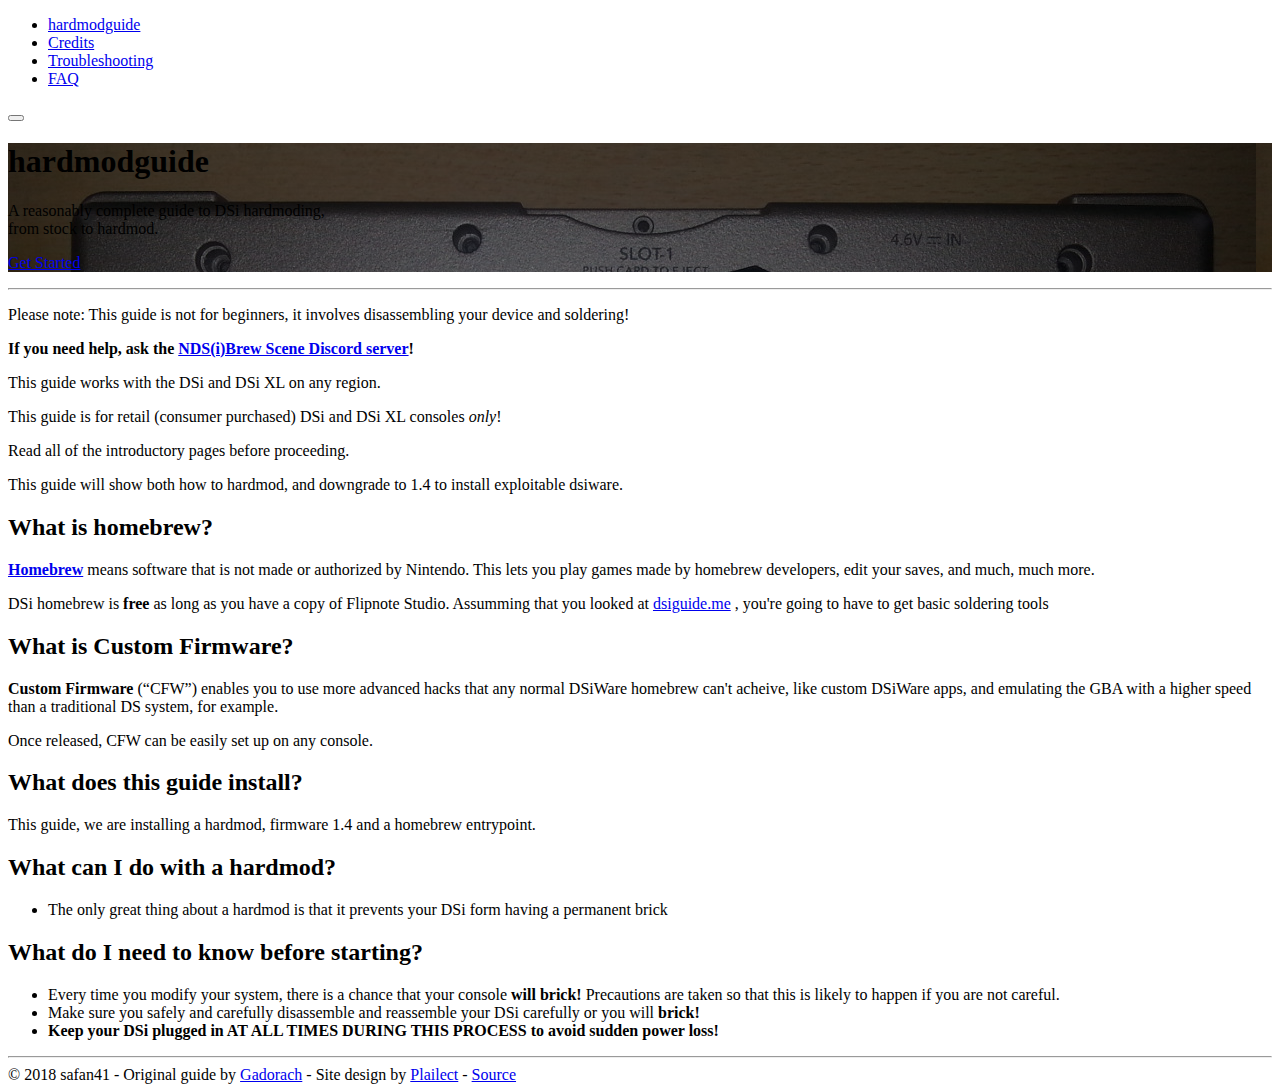
<file: index.html>
<!doctype html>
<html lang="en" class="no-js">

<head>
    <meta charset="utf-8">

    <!-- begin SEO -->

    <title>hardmodguide</title>

    <meta name="description" content="A reasonably complete guide to DSi hardmodding, from stock to hardmod.">

    <meta property="og:locale" content="en_US">
    <meta property="og:site_name" content="hardmodguide">
    <meta property="og:title" content="hardmodmguide">

    <link rel="canonical" href="https://safan41.github.io/hardmodguide/index.html">
    <meta property="og:url" content="https://safan41.github.io/hardmodguide/index.html">

    <meta property="og:description" content="A reasonably complete guide to DSi hardmodding, from stock to hardmod.">

    <script type="application/ld+json">
        {
          "@context" : "http://schema.org",
          "@type" : "Person",
          "name" : "Safan41",
          "url" : "https://safan41.github.io/hardmodguide",
          "sameAs" : null
        }
    </script>
    <!-- end SEO -->

    <meta name="HandheldFriendly" content="True">
    <meta name="MobileOptimized" content="320">
    <meta name="viewport" content="width=device-width, initial-scale=1.0">

    <script>
        document.documentElement.className = document.documentElement.className.replace(/\bno-js\b/g, '') + ' js ';
    </script>

    <!-- For all browsers -->
    <link rel="stylesheet" href="https://3ds.guide/assets/css/main.css">

    <meta http-equiv="cleartype" content="on">

    <!-- start custom head snippets -->

    <!-- insert favicons. use http://realfavicongenerator.net/ -->

    <script type="text/javascript">
        var host = "dsiguide.me";
        if ((host == window.location.host) && (window.location.protocol != "https:"))
            window.location.protocol = "https";
    </script>

    <link rel="apple-touch-icon" sizes="180x180" href="/apple-touch-icon.png">
    <link rel="icon" type="image/png" sizes="32x32" href="/favicon-32x32.png">
    <link rel="icon" type="image/png" sizes="16x16" href="/favicon-16x16.png">
    <link rel="manifest" href="/manifest.json">
    <link rel="mask-icon" href="/safari-pinned-tab.svg" color="#5bbad5">
    <meta name="theme-color" content="#ffffff">

    <!-- end custom head snippets -->

</head>

<body class="layout--splash">

    <!--[if lt IE 9]>
<div class="notice--danger align-center" style="margin: 0;">You are using an <strong>outdated</strong> browser. Please <a href="http://browsehappy.com/">upgrade your browser</a> to improve your experience.</div>
<![endif]-->
    <div class="masthead">
        <div class="masthead__inner-wrap">
            <div class="masthead__menu">
                <nav id="site-nav" class="greedy-nav">
                    <ul class="visible-links">

                        <li class="masthead__menu-item masthead__menu-item--lg"><a href="index.html">hardmodguide</a></li>
                        <li class="masthead__menu-item"><a href="credits.html">Credits</a></li>
                        <li class="masthead__menu-item"><a href="troubleshooting.html">Troubleshooting</a></li>
                        <li class="masthead_menu-item"><a href="faq.html">FAQ</a></li>
                    </ul>
                    <ul class="hidden-links links-menu hidden"></ul>
                    <!--see deleted language from source for the language stuff... you shouldn't be seeing this. stop messing w/ the source!/-->
                    <button class="nav-selector" id="toggle-nav"><div class="navicon"></div></button>
                </nav>
            </div>
        </div>
    </div>

    <div class="page__hero--overlay" style="background-color: #5e616c; background-image: linear-gradient(rgba(0, 0, 0, 0.5), rgba(0, 0, 0, 0.5)), url('images/home-page-feature.jpg');">

        <div class="wrapper">
            <h1 class="page__title" itemprop="headline">

                hardmodguide

            </h1>

            <p class="page__lead">A reasonably complete guide to DSi hardmoding, <br /> from stock to hardmod.<br />
            </p>

            <p><a href="get-started.html" class="btn btn--light-outline btn--large">Get Started</a></p>

        </div>

    </div>

    <!--script async src="//pagead2.googlesyndication.com/pagead/js/adsbygoogle.js"></script>
<script>
  (adsbygoogle = window.adsbygoogle || []).push({
    google_ad_client: "ca-pub-6670011780914577",
    enable_page_level_ads: true
  });
</--script-->

    <div id="main" role="main">

        <article class="splash" itemscope itemtype="http://schema.org/CreativeWork">

            <meta itemprop="headline" content="jerbear64.github.io/twlguide">
            <meta itemprop="description" content="A reasonably guide to DSi hardmoding,  from stock to hardmod.">

            <section class="page__content" itemprop="text">
                <hr>

                <p class="notice--warning">Please note: This guide is not for beginners, it involves disassembling your device and soldering!</p>

                <div class="notice"><b>If you need help, ask the <a href="https://discord.gg/8X5ddgH">NDS(i)Brew Scene Discord server</a>!</b></div>

                <p class="notice--info">This guide works with the DSi and DSi XL on any region.</p>

                <!--hr>

      <center>
      <script async src="//pagead2.googlesyndication.com/pagead/js/adsbygoogle.js"></script>
      <!-- Guide -->
                <!--ins class="adsbygoogle"
          style="display:block"
          data-ad-client="ca-pub-6670011780914577"
          data-ad-slot="2889110246"
          data-ad-format="auto"></ins>
      <script>
      (adsbygoogle = window.adsbygoogle || []).push({});
      </script>
      </center>

      <hr-->

                <div class="notice--danger">
                    <p>This guide is for retail (consumer purchased) DSi and DSi XL consoles <em>only</em>!</p>
                </div>

                <p class="notice--warning">Read all of the introductory pages before proceeding.</p>
                
                <div class="notice"><p> This guide will show both how to hardmod, and downgrade to 1.4 to install exploitable dsiware.</p></div>

                <h2 id="what-is-homebrew">What is homebrew?</h2>

                <p><a href="https://en.wikipedia.org/wiki/List_of_homebrew_video_games"><strong>Homebrew</strong></a> means software that is not made or authorized by Nintendo. This lets you play games made by homebrew developers, edit your saves, and much, much more.</p>

                <p>DSi homebrew is <b>free</b> as long as you have a copy of Flipnote Studio. Assumming that you looked at <a href="https://dsiguide.me/">dsiguide.me</a> , you're going to have to get basic soldering tools</p>

                <h2 id="what-is-custom-firmware">What is Custom Firmware?</h2>

                <p><strong>Custom Firmware</strong> (“CFW”) enables you to use more advanced hacks that any normal DSiWare homebrew can't acheive, like custom DSiWare apps, and emulating the GBA with a higher speed than a traditional DS system, for example.</p>

                <p>Once released, CFW can be easily set up on any console.</p>

                <h2 id="what-does-this-guide-install">What does this guide install?</h2>

                <p>This guide, we are installing a hardmod, firmware 1.4 and a homebrew entrypoint.</p>

                <h2 id="what-can-i-do-with-custom-firmware">What can I do with a hardmod?</h2>

                <ul>
                    <li>The only great thing about a hardmod is that it prevents your DSi form having a permanent brick</li>
                </ul>

                <h2 id="what-do-i-need-to-know-before-starting">What do I need to know before starting?</h2>

                <ul>
                    <li>Every time you modify your system, there is a chance that your console <strong>will brick!</strong> Precautions are taken so that this is likely to happen if you are not careful.</li>
                    <li>Make sure you safely and carefully disassemble and reassemble your DSi carefully or you will <strong>brick!</strong></li>
                    <li><strong>Keep your DSi plugged in AT ALL TIMES DURING THIS PROCESS to avoid sudden power loss!</strong></li>
                </ul>

            </section>
        </article>

        <hr>

        <center>
            <!--ins class="adsbygoogle"
      style="display:block"
      data-ad-client="ca-pub-6670011780914577"
      data-ad-slot="7670623049"
      data-ad-format="horizontal"></ins>
  <script>
  (adsbygoogle = window.adsbygoogle || []).push({});
  </--script-->

        </center>

    </div>

    <div class="page__footer">
        <footer>
            <!-- start custom footer snippets -->
            <!-- end custom footer snippets -->

            <div class="page__footer-copyright">&copy; 2018 safan41 - Original guide by <a href="https://gbatemp.net/threads/dsi-downgrading-the-complete-guide.393682/">Gadorach</a> - Site design by <a href="https://github.com/Plailect">Plailect</a> - <a href="https://github.com/safan41/hardmodguide">Source</a>
        </footer>
        </div>

        <script src="https://3ds.guide/assets/js/main.min.js"></script>

</body>

</html>
</file>
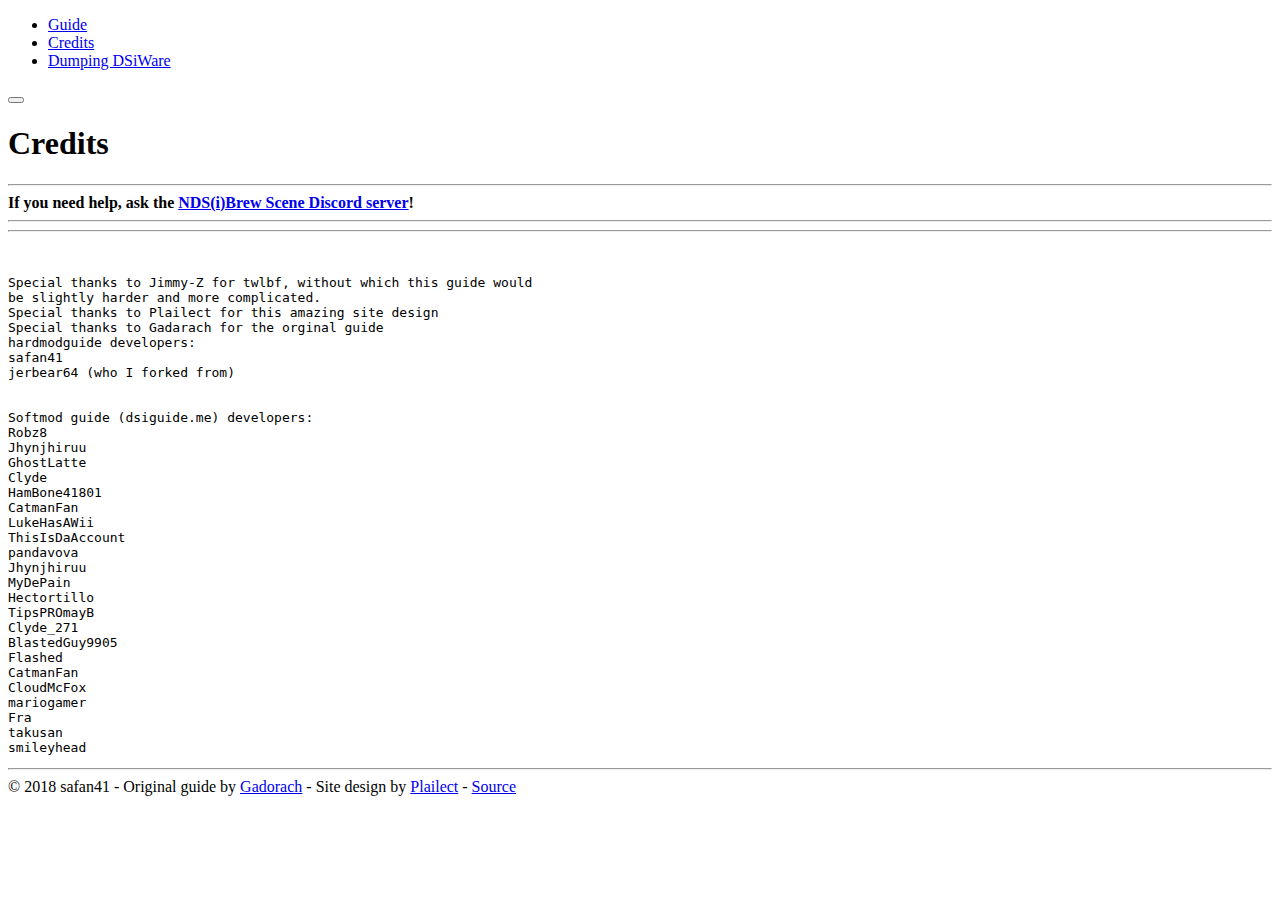
<file: credits.html>
<!doctype html>
<html lang="en" class="no-js">

<head>
    <meta charset="utf-8">

    <!-- begin SEO -->

    <title>Credits - hardmodguide</title>

    <meta name="description" content="A reasonably complete guide to DSi hacking, from stock to homebrew.">

    <meta property="og:locale" content="en_US">
    <meta property="og:site_name" content="twlguide">
    <meta property="og:title" content="twlguide">

    <link rel="canonical" href="https://jerbear64.github.io/twlguide/credits.html">
    <meta property="og:url" content="https://jerbear64.github.io/twlguide/credits.html">

    <meta property="og:description" content="A reasonably complete guide to DSi hacking, from stock to homebrew.">

    <script type="application/ld+json">
        {
          "@context" : "http://schema.org",
          "@type" : "Person",
          "name" : "safan41",
          "url" : "https://safan41.github.io/hardmodguide/",
          "sameAs" : null
        }
    </script>
    <!-- end SEO -->

    <meta name="HandheldFriendly" content="True">
    <meta name="MobileOptimized" content="320">
    <meta name="viewport" content="width=device-width, initial-scale=1.0">

    <script>
        document.documentElement.className = document.documentElement.className.replace(/\bno-js\b/g, '') + ' js ';
    </script>

    <!-- For all browsers -->
    <link rel="stylesheet" href="https://3ds.guide/assets/css/main.css">

    <meta http-equiv="cleartype" content="on">

    <!-- start custom head snippets -->

    <!-- insert favicons. use http://realfavicongenerator.net/ -->

    <script type="text/javascript">
        var host = "dsiguide.me";
        if ((host == window.location.host) && (window.location.protocol != "https:"))
            window.location.protocol = "https";
    </script>

    <link rel="apple-touch-icon" sizes="180x180" href="/apple-touch-icon.png">
    <link rel="icon" type="image/png" sizes="32x32" href="/favicon-32x32.png">
    <link rel="icon" type="image/png" sizes="16x16" href="/favicon-16x16.png">
    <link rel="manifest" href="/manifest.json">
    <link rel="mask-icon" href="/safari-pinned-tab.svg" color="#5bbad5">
    <meta name="theme-color" content="#ffffff">

    <!-- end custom head snippets -->

</head>

<body class="layout--splash">

    <!--[if lt IE 9]>
<div class="notice--danger align-center" style="margin: 0;">You are using an <strong>outdated</strong> browser. Please <a href="http://browsehappy.com/">upgrade your browser</a> to improve your experience.</div>
<![endif]-->
    <div class="masthead">
        <div class="masthead__inner-wrap">
            <div class="masthead__menu">
                <nav id="site-nav" class="greedy-nav">
                    <ul class="visible-links">

                        <li class="masthead__menu-item masthead__menu-item--lg"><a href="index.html">Guide</a></li>
                        <li class="masthead__menu-item"><a href="credits.html">Credits</a></li>
                        <li class="masthead__menu-item"><a href="dumping-dsiwares.html">Dumping DSiWare</a></li>
                    </ul>
                    <ul class="hidden-links links-menu hidden"></ul>
                    <!--see deleted language from source for the language stuff... you shouldn't be seeing this. stop messing w/ the source!/-->
                    <button class="nav-selector" id="toggle-nav"><div class="navicon"></div></button>
                </nav>
            </div>
        </div>
    </div>

    <!--script async src="//pagead2.googlesyndication.com/pagead/js/adsbygoogle.js"></script>
<script>
  (adsbygoogle = window.adsbygoogle || []).push({
    google_ad_client: "ca-pub-6670011780914577",
    enable_page_level_ads: true
  });
</--script-->

    <div id="main" role="main">

        <article class="page" itemscope itemtype="http://schema.org/CreativeWork">
            <meta itemprop="headline" content="Credits">

            <div class="page__inner-wrap">

                <header>
                    <h1 class="page__title" itemprop="headline">Credits
                    </h1>

                </header>

                <section class="page__content" itemprop="text">

                    <hr>

                    <div class="notice"><b>If you need help, ask the <a href="https://discord.gg/8X5ddgH">NDS(i)Brew Scene Discord server</a>!</b></div>
                    
                    <hr>

                    <center>
                        <!--script async src="//pagead2.googlesyndication.com/pagead/js/adsbygoogle.js"></script>
        <!-- Guide -->
                        <!--ins class="adsbygoogle"
            style="display:block"
            data-ad-client="ca-pub-6670011780914577"
            data-ad-slot="2889110246"
            data-ad-format="auto"></ins>
        <script>
        (adsbygoogle = window.adsbygoogle || []).push({});
        </script-->
                    </center>

                    <hr>
                    <div class="notice--info">
                        <div class="highlighter-rouge"><pre class="highlight">
<a id="Developers"></a>
<code class="highlight-rouge">
Special thanks to Jimmy-Z for twlbf, without which this guide would
be slightly harder and more complicated.
Special thanks to Plailect for this amazing site design
Special thanks to Gadarach for the orginal guide 
hardmodguide developers:
safan41
jerbear64 (who I forked from)
<br />
Softmod guide (dsiguide.me) developers:
Robz8
Jhynjhiruu
GhostLatte
Clyde
HamBone41801
CatmanFan
LukeHasAWii
ThisIsDaAccount
pandavova
Jhynjhiruu
MyDePain
Hectortillo
TipsPROmayB
Clyde_271
BlastedGuy9905
Flashed
CatmanFan
CloudMcFox
mariogamer
Fra
takusan
smileyhead
</code></pre>
                        </div>

                    </div>

                    <hr>

                    <!--center>
        <ins class="adsbygoogle"
            style="display:block"
            data-ad-client="ca-pub-6670011780914577"
            data-ad-slot="7670623049"
            data-ad-format="horizontal"></ins>
        <script>
        (adsbygoogle = window.adsbygoogle || []).push({});
        </script-->

                    </center>

                </section>

                <footer class="page__meta">

                </footer>

            </div>

        </article>

    </div>

    <div class="page__footer">
        <footer>
            <!-- start custom footer snippets -->
            <!-- end custom footer snippets -->

            <!-- start custom footer snippets -->
            <!-- end custom footer snippets -->
            <div class="page__footer-copyright">&copy; 2018 safan41 - Original guide by <a href="https://gbatemp.net/threads/dsi-downgrading-the-complete-guide.393682/">Gadorach</a> - Site design by <a href="https://github.com/Plailect">Plailect</a> - <a href="https://github.com/safan41/hardmodguide">Source</a>
        </footer>
        </div>

        <script src="https://3ds.guide/assets/js/main.min.js"></script>

</body>

</html>
</file>
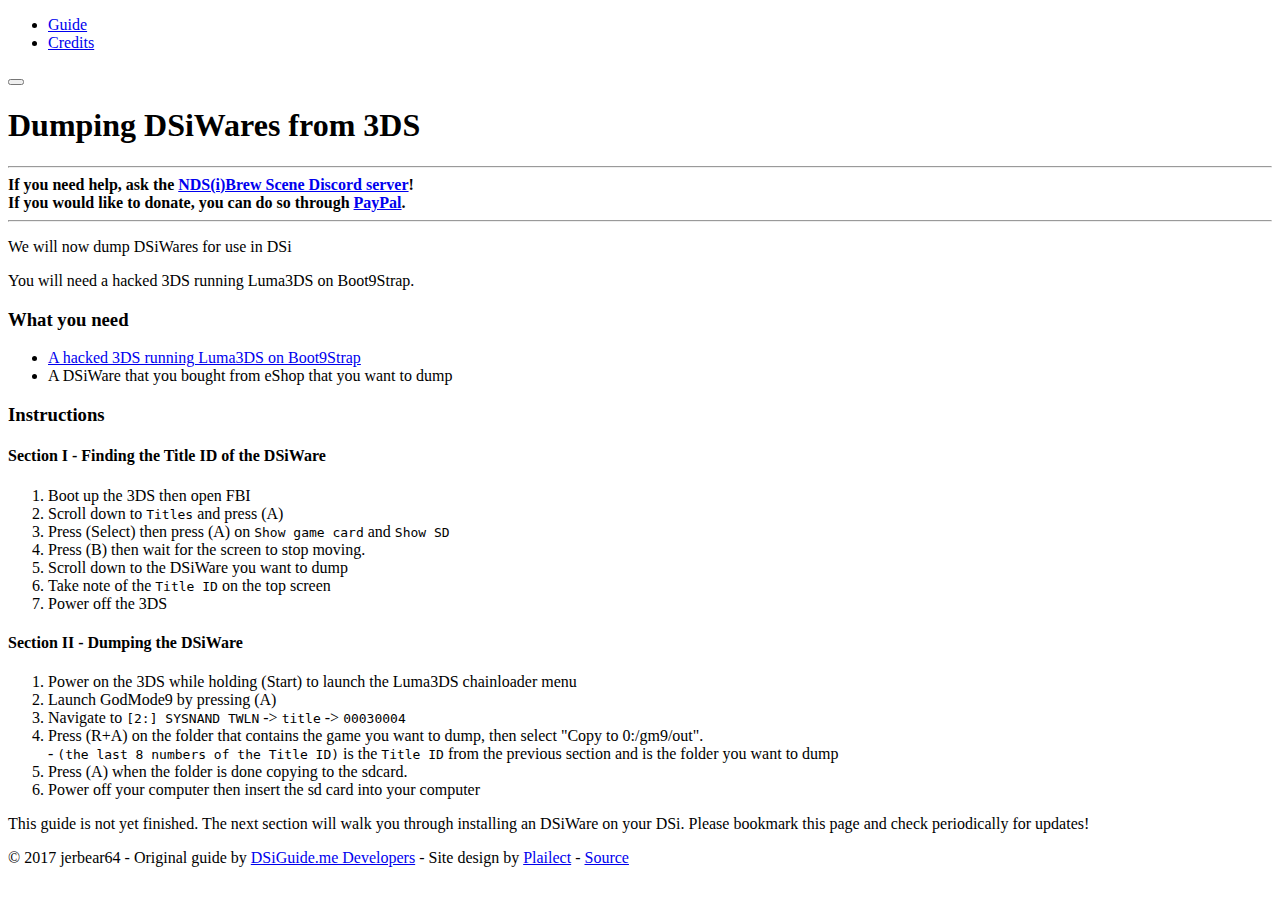
<file: dumping-dsiwares.html>
<!doctype html>
<html lang="en" class="no-js">

<head>
    <meta charset="utf-8">

    <!-- begin SEO -->

    <title>Dumping DSiWares from 3DS - TWLguide</title>

    <meta name="description" content="A reasonably complete guide to DSi hacking, from stock to homebrew.">

    <meta property="og:locale" content="en_US">
    <meta property="og:site_name" content="twlguide">
    <meta property="og:title" content="twlguide">

    <link rel="canonical" href="https://jerbear64.github.io/twlguide/dumping-dsiwares.html">
    <meta property="og:url" content="https://jerbear64.github.io/twlguide/dumping-dsiwares.html">

    <meta property="og:description" content="A reasonably complete guide to DSi hacking, from stock to homebrew.">

    <script type="application/ld+json">
        {
          "@context" : "http://schema.org",
          "@type" : "Person",
          "name" : "jerbear64",
          "url" : "https://jerbear64.github.io/twlguide/",
          "sameAs" : null
        }
    </script>
    <!-- end SEO -->

    <meta name="HandheldFriendly" content="True">
    <meta name="MobileOptimized" content="320">
    <meta name="viewport" content="width=device-width, initial-scale=1.0">

    <script>
        document.documentElement.className = document.documentElement.className.replace(/\bno-js\b/g, '') + ' js ';
    </script>

    <!-- For all browsers -->
    <link rel="stylesheet" href="https://3ds.guide/assets/css/main.css">

    <meta http-equiv="cleartype" content="on">

    <!-- start custom head snippets -->

    <!-- insert favicons. use http://realfavicongenerator.net/ -->

    <script type="text/javascript">
        var host = "dsiguide.me";
        if ((host == window.location.host) && (window.location.protocol != "https:"))
            window.location.protocol = "https";
    </script>

    <link rel="apple-touch-icon" sizes="180x180" href="/apple-touch-icon.png">
    <link rel="icon" type="image/png" sizes="32x32" href="/favicon-32x32.png">
    <link rel="icon" type="image/png" sizes="16x16" href="/favicon-16x16.png">
    <link rel="manifest" href="/manifest.json">
    <link rel="mask-icon" href="/safari-pinned-tab.svg" color="#5bbad5">
    <meta name="theme-color" content="#ffffff">

    <!-- end custom head snippets -->

</head>

<body class="layout--splash">

    <!--[if lt IE 9]>
<div class="notice--danger align-center" style="margin: 0;">You are using an <strong>outdated</strong> browser. Please <a href="http://browsehappy.com/">upgrade your browser</a> to improve your experience.</div>
<![endif]-->
    <div class="masthead">
        <div class="masthead__inner-wrap">
            <div class="masthead__menu">
                <nav id="site-nav" class="greedy-nav">
                    <ul class="visible-links">

                        <li class="masthead__menu-item masthead__menu-item--lg"><a href="index.html">Guide</a></li>
                        <li class="masthead__menu-item"><a href="credits.html">Credits</a></li>

                    </ul>
                    <ul class="hidden-links links-menu hidden"></ul>
                    <!--see deleted language from source for the language stuff... you shouldn't be seeing this. stop messing w/ the source!/-->
                    <button class="nav-selector" id="toggle-nav"><div class="navicon"></div></button>
                </nav>
            </div>
        </div>
    </div>

    <!--script async src="//pagead2.googlesyndication.com/pagead/js/adsbygoogle.js"></script>
<script>
  (adsbygoogle = window.adsbygoogle || []).push({
    google_ad_client: "ca-pub-6670011780914577",
    enable_page_level_ads: true
  });
</script-->

    <div id="main" role="main">

        <article class="page" itemscope="" itemtype="http://schema.org/CreativeWork">
            <meta itemprop="headline" content="Dumping DSiWares from 3DS">

            <div class="page__inner-wrap">

                <header>
                    <h1 class="page__title" itemprop="headline">Dumping DSiWares from 3DS
                    </h1>

                </header>

                <section class="page__content" itemprop="text">

                    <hr>

                    <div class="notice"><b>If you need help, ask the <a href="https://discord.gg/8X5ddgH">NDS(i)Brew Scene Discord server</a>!</b></div>

                    <div class="notice"><b>If you would like to donate, you can do so through <a href="https://www.paypal.me/jerbear64">PayPal</a>.</b></div>

                    <!--hr>

        <!--center>
        <script async src="//pagead2.googlesyndication.com/pagead/js/adsbygoogle.js"></script>
        <!-- Guide -->
                    <!--ins class="adsbygoogle"
            style="display:block"
            data-ad-client="ca-pub-6670011780914577"
            data-ad-slot="2889110246"
            data-ad-format="auto"></ins>
        <script>
        (adsbygoogle = window.adsbygoogle || []).push({});
        </script>
        </center-->

                    <hr>

                    <p class="notice--info">We will now dump DSiWares for use in DSi</p>
                    <p class="notice--warning">You will need a hacked 3DS running Luma3DS on Boot9Strap.

                    <h3 id="what-you-need">What you need</h3>

                    <ul>
                        <li><a href="http://3ds.guide">A hacked 3DS running Luma3DS on Boot9Strap</a> </li>
                        <li>A DSiWare that you bought from eShop that you want to dump</a></li>

                    </ul>

                    <!-- And this is where it ends and goes to the next step-->

                    <h3 id="instructions">Instructions</h3>
                    <h4 id="section-i---gathering-files">Section I - Finding the Title ID of the DSiWare</h4>

                    <ol>
                        <li>Boot up the 3DS then open FBI</li>
                        <li>Scroll down to <code class="highlighter-rouge">Titles</code> and press (A)</em></li>
                        <li>Press (Select) then press (A) on <code class="highlighter-rouge">Show game card</code> and <code class="highlighter-rouge">Show SD</code></li>
                        <li>Press (B) then wait for the screen to stop moving</code>.</li>
                        <li>Scroll down to the DSiWare you want to dump</li>
                        <li>Take note of the <code class="highlighter-rouge">Title ID</code> on the top screen</li>
                        <li>Power off the 3DS</li>
                    </ol>
                    <h4 id="section-ii---nus">Section II - Dumping the DSiWare</h4>
                    <ol>
                        <li>Power on the 3DS while holding (Start) to launch the Luma3DS chainloader menu</li>
                        <li>Launch GodMode9 by pressing (A)</li>
                        <li>Navigate to <code class="highlighter-rouge">[2:] SYSNAND TWLN</code> -> <code class="highlighter-rouge">title</code> -> <code class="highlighter-rouge">00030004</code></li>
                        <li>Press (R+A) on the folder that contains the game you want to dump, then select "Copy to 0:/gm9/out".</em></li>
						- <code class="highlighter-rouge">(the last 8 numbers of the Title ID)</code> is the <code class="highlighter-rouge">Title ID</code> from the previous section and is the folder you want to dump
                        <li>Press (A) when the folder is done copying to the sdcard.</li>
                        <li>Power off your computer then insert the sd card into your computer </li>
                    </ol>

                    <p class="notice--primary">This guide is not yet finished. The next section will walk you through installing an DSiWare on your DSi. Please bookmark this page and check periodically for updates!</a>

                    </p>
                </section>

                <footer class="page__meta">

                </footer>

            </div>

        </article>

    </div>

    <div class="page__footer">
        <footer>
            <!-- start custom footer snippets -->
            <!-- end custom footer snippets -->

            <div class="page__footer-copyright">&copy; 2017 jerbear64 - Original guide by <a href="https://github.com/DSiGuide">DSiGuide.me Developers</a> - Site design by <a href="https://github.com/Plailect">Plailect</a> - <a href="https://github.com/jerbear64/twlguide">Source</a>
        </footer>
        </div>

        <script src="https://3ds.guide/assets/js/main.min.js"></script>

</body>

</html>
</file>
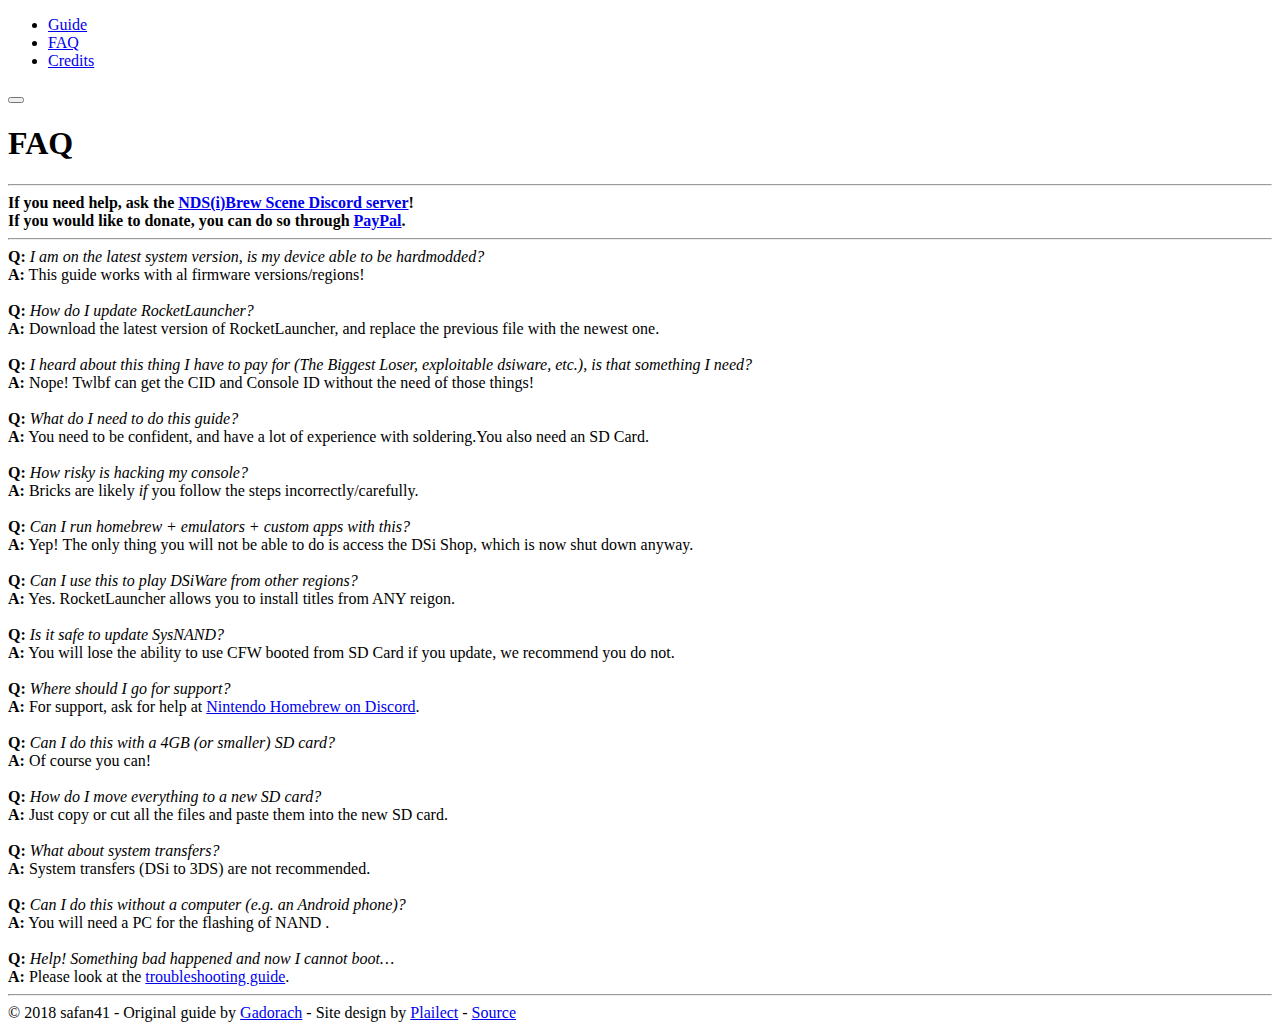
<file: faq.html>
<!doctype html>
<html lang="en" class="no-js">

<head>
    <meta charset="utf-8">

    <!-- begin SEO -->

    <title>FAQ - TWLguide</title>

    <meta name="description" content="A reasonably complete guide to DSi hacking, from stock to homebrew.">

    <meta property="og:locale" content="en_US">
    <meta property="og:site_name" content="twlguide">
    <meta property="og:title" content="twlguide">

    <link rel="canonical" href="https://jerbear64.github.io/twlguide/faq.html">
    <meta property="og:url" content="https://jerbear64.github.io/twlguide/faq.html">

    <meta property="og:description" content="A reasonably complete guide to DSi hacking, from stock to homebrew.">

    <script type="application/ld+json">
        {
          "@context" : "http://schema.org",
          "@type" : "Person",
          "name" : "safan41",
          "url" : "https://safan41.github.io/hardmodguide/",
          "sameAs" : null
        }
    </script>
    <!-- end SEO -->

    <meta name="HandheldFriendly" content="True">
    <meta name="MobileOptimized" content="320">
    <meta name="viewport" content="width=device-width, initial-scale=1.0">

    <script>
        document.documentElement.className = document.documentElement.className.replace(/\bno-js\b/g, '') + ' js ';
    </script>

    <!-- For all browsers -->
    <link rel="stylesheet" href="https://3ds.guide/assets/css/main.css">

    <meta http-equiv="cleartype" content="on">

    <!-- start custom head snippets -->

    <!-- insert favicons. use http://realfavicongenerator.net/ -->

    <script type="text/javascript">
        var host = "dsiguide.me";
        if ((host == window.location.host) && (window.location.protocol != "https:"))
            window.location.protocol = "https";
    </script>

    <link rel="apple-touch-icon" sizes="180x180" href="/apple-touch-icon.png">
    <link rel="icon" type="image/png" sizes="32x32" href="/favicon-32x32.png">
    <link rel="icon" type="image/png" sizes="16x16" href="/favicon-16x16.png">
    <link rel="manifest" href="/manifest.json">
    <link rel="mask-icon" href="/safari-pinned-tab.svg" color="#5bbad5">
    <meta name="theme-color" content="#ffffff">

    <!-- end custom head snippets -->

</head>

<body class="layout--splash">

    <!--[if lt IE 9]>
<div class="notice--danger align-center" style="margin: 0;">You are using an <strong>outdated</strong> browser. Please <a href="http://browsehappy.com/">upgrade your browser</a> to improve your experience.</div>
<![endif]-->
    <div class="masthead">
        <div class="masthead__inner-wrap">
            <div class="masthead__menu">
                <nav id="site-nav" class="greedy-nav">
                    <ul class="visible-links">

                        <li class="masthead__menu-item masthead__menu-item--lg"><a href="index.html">Guide</a></li>
                        <li class="masthead__menu-item"><a href="faq.html">FAQ</a></li>
                        <li class="masthead__menu-item"><a href="credits.html">Credits</a></li>

                    </ul>
                    <ul class="hidden-links links-menu hidden"></ul>
                    <!--see deleted language from source for the language stuff... you shouldn't be seeing this. stop messing w/ the source!/-->
                    <button class="nav-selector" id="toggle-nav"><div class="navicon"></div></button>
                </nav>
            </div>
        </div>
    </div>

    <!--script async src="//pagead2.googlesyndication.com/pagead/js/adsbygoogle.js"></script>
<script>
  (adsbygoogle = window.adsbygoogle || []).push({
    google_ad_client: "ca-pub-6670011780914577",
    enable_page_level_ads: true
  });
</script-->

    <div id="main" role="main">

        <article class="page" itemscope itemtype="http://schema.org/CreativeWork">
            <meta itemprop="headline" content="FAQ">

            <div class="page__inner-wrap">

                <header>
                    <h1 class="page__title" itemprop="headline">FAQ
                    </h1>

                </header>

                <section class="page__content" itemprop="text">

                    <hr>

                    <div class="notice"><b>If you need help, ask the <a href="https://discord.gg/8X5ddgH">NDS(i)Brew Scene Discord server</a>!</b></div>

                    <div class="notice"><b>If you would like to donate, you can do so through <a href="https://www.paypal.me/jerbear64">PayPal</a>.</b></div>

                    <hr>

                    <!--center>
        <script async src="//pagead2.googlesyndication.com/pagead/js/adsbygoogle.js"></script>
        <!-- Guide -->
                    <!--ins class="adsbygoogle"
            style="display:block"
            data-ad-client="ca-pub-6670011780914577"
            data-ad-slot="2889110246"
            data-ad-format="auto"></ins>
        <script>
        (adsbygoogle = window.adsbygoogle || []).push({});
        </script>
        </center-->

                    <div class="notice--info">
                        <a name="faq_latestfw"></a><strong>Q:</strong> <em>I am on the latest system version, is my device able to be hardmodded?</em> <br />
                        <strong>A:</strong> This guide works with al firmware versions/regions!
                        <br /><br />
                        <a name="faq_updatecfw"></a><strong>Q:</strong> <em>How do I update RocketLauncher?</em> <br />
                        <strong>A:</strong> Download the latest version of RocketLauncher, and replace the previous file with the newest one.
                        <br /><br />
                        <a name="faq_r4dstwo"></a><strong>Q:</strong> <em>I heard about this thing I have to pay for (The Biggest Loser, exploitable dsiware, etc.), is that something I need?</em> <br />
                        <strong>A:</strong> Nope! Twlbf can get the CID and Console ID without the need of those things! 
                        <br /><br />
                        <a name="faq_need"></a><strong>Q:</strong> <em>What do I need to do this guide?</em> <br />
                        <strong>A:</strong> You need to be confident, and have a lot of experience with soldering.You also need an SD Card.
                        <br /><br />
                        <a name="faq_risky"></a><strong>Q:</strong> <em>How risky is hacking my console?</em> <br />
                        <strong>A:</strong> Bricks are likely <em>if</em> you follow the steps incorrectly/carefully.
                        <br /><br />
                        <a name="faq_homebrew"></a><strong>Q:</strong> <em>Can I run homebrew + emulators + custom apps with this?</em> <br />
                        <strong>A:</strong> Yep! The only thing you will not be able to do is access the DSi Shop, which is now shut down anyway.
                        <br /><br />
                        <a name="faq_regionfree"></a><strong>Q:</strong> <em>Can I use this to play DSiWare from other regions?</em> <br />
                        <strong>A:</strong> Yes. RocketLauncher allows you to install titles from ANY reigon.
                        <br /><br />
                        <a name="faq_updates"></a><strong>Q:</strong> <em>Is it safe to update SysNAND?</em> <br />
                        <strong>A:</strong> You will lose the ability to use CFW booted from SD Card if you update, we recommend you do not.
                        <br /><br />
                        <a name="faq_support"></a><strong>Q:</strong> <em>Where should I go for support?</em> <br />
                        <strong>A:</strong> For support, ask for help at <a href="https://discord.gg/MWxPgEp">Nintendo Homebrew on Discord</a>.
                        <br /><br />
                        <a name="faq_le4gbsd"></a><strong>Q:</strong> <em>Can I do this with a 4GB (or smaller) SD card?</em> <br />
                        <strong>A:</strong> Of course you can!
                        <br /><br />
                        <a name="faq_movesd"></a><strong>Q:</strong> <em>How do I move everything to a new SD card?</em> <br />
                        <strong>A:</strong> Just copy or cut all the files and paste them into the new SD card.
                        <br /><br />
                        <a name="faq_systransfer"></a><strong>Q:</strong> <em>What about system transfers?</em> <br />
                        <strong>A:</strong> System transfers (DSi to 3DS) are not recommended.
                        <br /><br />
                        <a name="faq_nopc"></a><strong>Q:</strong> <em>Can I do this without a computer (e.g. an Android phone)?</em> <br />
                        <strong>A:</strong> You will need a PC for the flashing of NAND .
                        <br /><br />
                        <a name="faq_problem"></a><strong>Q:</strong> <em>Help! Something bad happened and now I cannot boot…</em> <br />
                        <strong>A:</strong> Please look at the <a href="troubleshooting.html">troubleshooting guide</a>.

                    </div>

                    <hr>

                    <!--center>
        <ins class="adsbygoogle"
            style="display:block"
            data-ad-client="ca-pub-6670011780914577"
            data-ad-slot="7670623049"
            data-ad-format="horizontal"></ins>
        <script>
        (adsbygoogle = window.adsbygoogle || []).push({});
        </script>

        </center-->

                </section>

                <footer class="page__meta">

                </footer>

            </div>

        </article>

    </div>

    <div class="page__footer">
        <footer>
            <!-- start custom footer snippets -->
            <!-- end custom footer snippets -->
            <div class="page__footer-copyright">&copy; 2018 safan41 - Original guide by <a href="https://gbatemp.net/threads/dsi-downgrading-the-complete-guide.393682/">Gadorach</a> - Site design by <a href="https://github.com/Plailect">Plailect</a> - <a href="https://github.com/safan41/hardmodguide">Source</a>
        </footer>
        </div>

        <script src="https://3ds.guide/assets/js/main.min.js"></script>

</body>

</html>
</file>
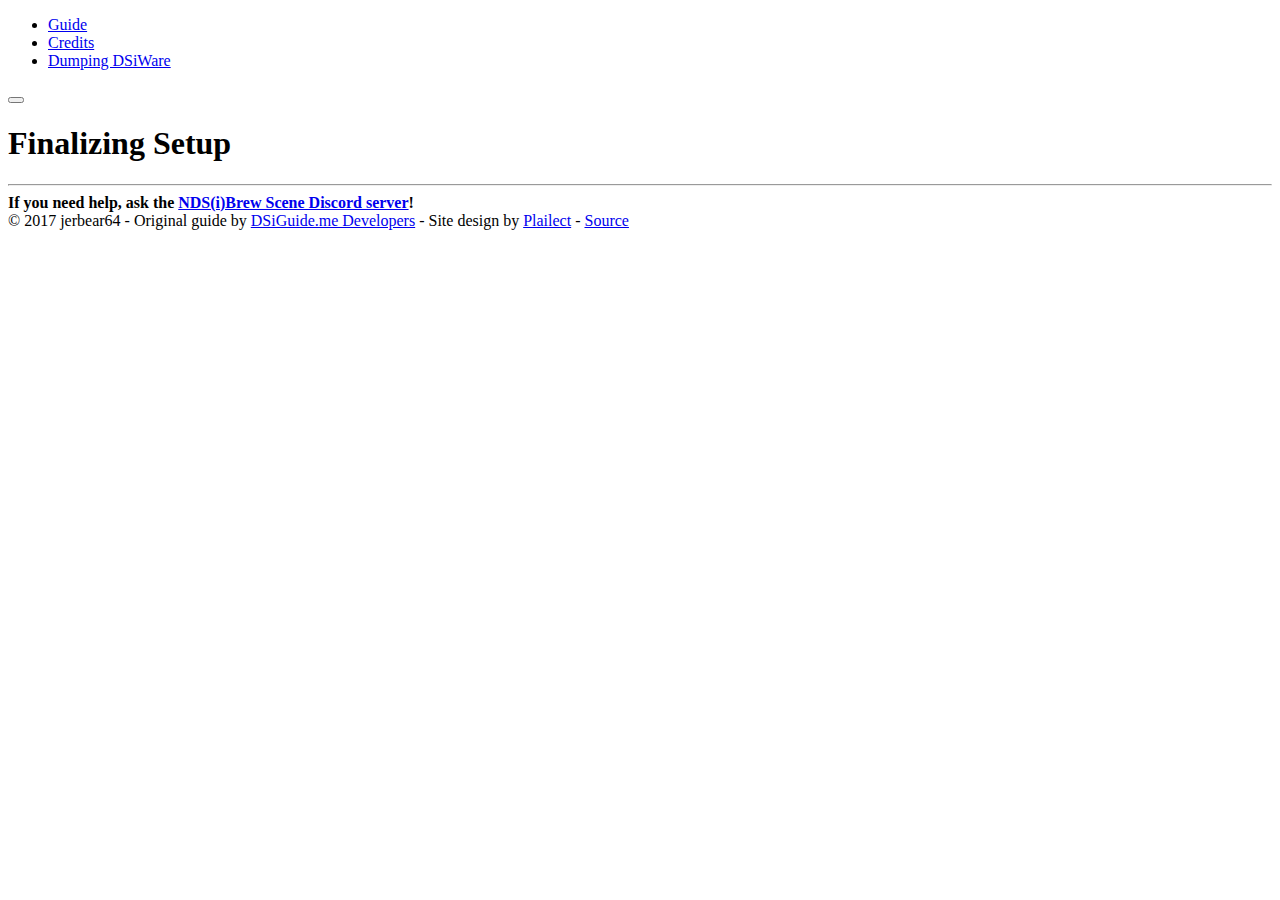
<file: finalizing-setup.html>
<!doctype html>
<html lang="en" class="no-js">

<head>
    <meta charset="utf-8">

    <!-- begin SEO -->

    <title>Finalizing Setup - hardmodguide</title>

    <meta name="description" content="A reasonably complete guide to DSi hacking, from stock to homebrew.">

    <meta property="og:locale" content="en_US">
    <meta property="og:site_name" content="twlguide">
    <meta property="og:title" content="twlguide">

    <link rel="canonical" href="https://jerbear64.github.io/twlguide/finalizing-setup.html">
    <meta property="og:url" content="https://jerbear64.github.io/twlguide/finalizing-setup.html">

    <meta property="og:description" content="A reasonably complete guide to DSi hacking, from stock to homebrew.">

    <script type="application/ld+json">
        {
          "@context" : "http://schema.org",
          "@type" : "Person",
          "name" : "Safan41",
          "url" : "https://safan41.github.io/hardmodguide/",
          "sameAs" : null
        }
    </script>
    <!-- end SEO -->

    <meta name="HandheldFriendly" content="True">
    <meta name="MobileOptimized" content="320">
    <meta name="viewport" content="width=device-width, initial-scale=1.0">

    <script>
        document.documentElement.className = document.documentElement.className.replace(/\bno-js\b/g, '') + ' js ';
    </script>

    <!-- For all browsers -->
    <link rel="stylesheet" href="https://3ds.guide/assets/css/main.css">

    <meta http-equiv="cleartype" content="on">

    <!-- start custom head snippets -->

    <!-- insert favicons. use http://realfavicongenerator.net/ -->

    <script type="text/javascript">
        var host = "dsiguide.me";
        if ((host == window.location.host) && (window.location.protocol != "https:"))
            window.location.protocol = "https";
    </script>

    <link rel="apple-touch-icon" sizes="180x180" href="/apple-touch-icon.png">
    <link rel="icon" type="image/png" sizes="32x32" href="/favicon-32x32.png">
    <link rel="icon" type="image/png" sizes="16x16" href="/favicon-16x16.png">
    <link rel="manifest" href="/manifest.json">
    <link rel="mask-icon" href="/safari-pinned-tab.svg" color="#5bbad5">
    <meta name="theme-color" content="#ffffff">

    <!-- end custom head snippets -->

</head>

<body class="layout--splash">

    <!--[if lt IE 9]>
<div class="notice--danger align-center" style="margin: 0;">You are using an <strong>outdated</strong> browser. Please <a href="http://browsehappy.com/">upgrade your browser</a> to improve your experience.</div>
<![endif]-->
    <div class="masthead">
        <div class="masthead__inner-wrap">
            <div class="masthead__menu">
                <nav id="site-nav" class="greedy-nav">
                    <ul class="visible-links">

                        <li class="masthead__menu-item masthead__menu-item--lg"><a href="index.html">Guide</a></li>
                        <li class="masthead__menu-item"><a href="credits.html">Credits</a></li>
                        <li class="masthead__menu-item"><a href="dumping-dsiwares.html">Dumping DSiWare</a></li>

                    </ul>
                    <ul class="hidden-links links-menu hidden"></ul>
                    <!--see deleted language from source for the language stuff... you shouldn't be seeing this. stop messing w/ the source!/-->
                    <button class="nav-selector" id="toggle-nav"><div class="navicon"></div></button>
                </nav>
            </div>
        </div>
    </div>

    <!--script async src="//pagead2.googlesyndication.com/pagead/js/adsbygoogle.js"></script>
<script>
  (adsbygoogle = window.adsbygoogle || []).push({
    google_ad_client: "ca-pub-6670011780914577",
    enable_page_level_ads: true
  });
</script-->

    <div id="main" role="main">

        <article class="page" itemscope="" itemtype="http://schema.org/CreativeWork">
            <meta itemprop="headline" content="Finalizing Setup">

            <div class="page__inner-wrap">

                <header>
                    <h1 class="page__title" itemprop="headline">Finalizing Setup
                    </h1>

                </header>

                <section class="page__content" itemprop="text">

                    <hr>

                    <div class="notice"><b>If you need help, ask the <a href="https://discord.gg/8X5ddgH">NDS(i)Brew Scene Discord server</a>!</b></div>
                    <!--hr>
        <hr>
        
        <hr>
		
		<!-- add content here -->

                    <!--center>
        <script async src="//pagead2.googlesyndication.com/pagead/js/adsbygoogle.js"></script>
        <!-- Guide -->
                    <!--ins class="adsbygoogle"
            style="display:block"
            data-ad-client="ca-pub-6670011780914577"
            data-ad-slot="2889110246"
            data-ad-format="auto"></ins>
        <script>
        (adsbygoogle = window.adsbygoogle || []).push({});
        </script>
        </center-->

                    <!--center>
        <ins class="adsbygoogle"
            style="display:block"
            data-ad-client="ca-pub-6670011780914577"
            data-ad-slot="7670623049"
            data-ad-format="horizontal"></ins>
        <script>
        (adsbygoogle = window.adsbygoogle || []).push({});
        </script>

        </center-->

                </section>

                <footer class="page__meta">

                </footer>

            </div>

        </article>

    </div>

    <div class="page__footer">
        <footer>
            <!-- start custom footer snippets -->
            <!-- end custom footer snippets -->

            <div class="page__footer-copyright">&copy; 2017 jerbear64 - Original guide by <a href="https://github.com/DSiGuide">DSiGuide.me Developers</a> - Site design by <a href="https://github.com/Plailect">Plailect</a> - <a href="https://github.com/jerbear64/twlguide">Source</a>
        </footer>
        </div>

        <script src="https://3ds.guide/assets/js/main.min.js"></script>

</body>

</html>
</file>
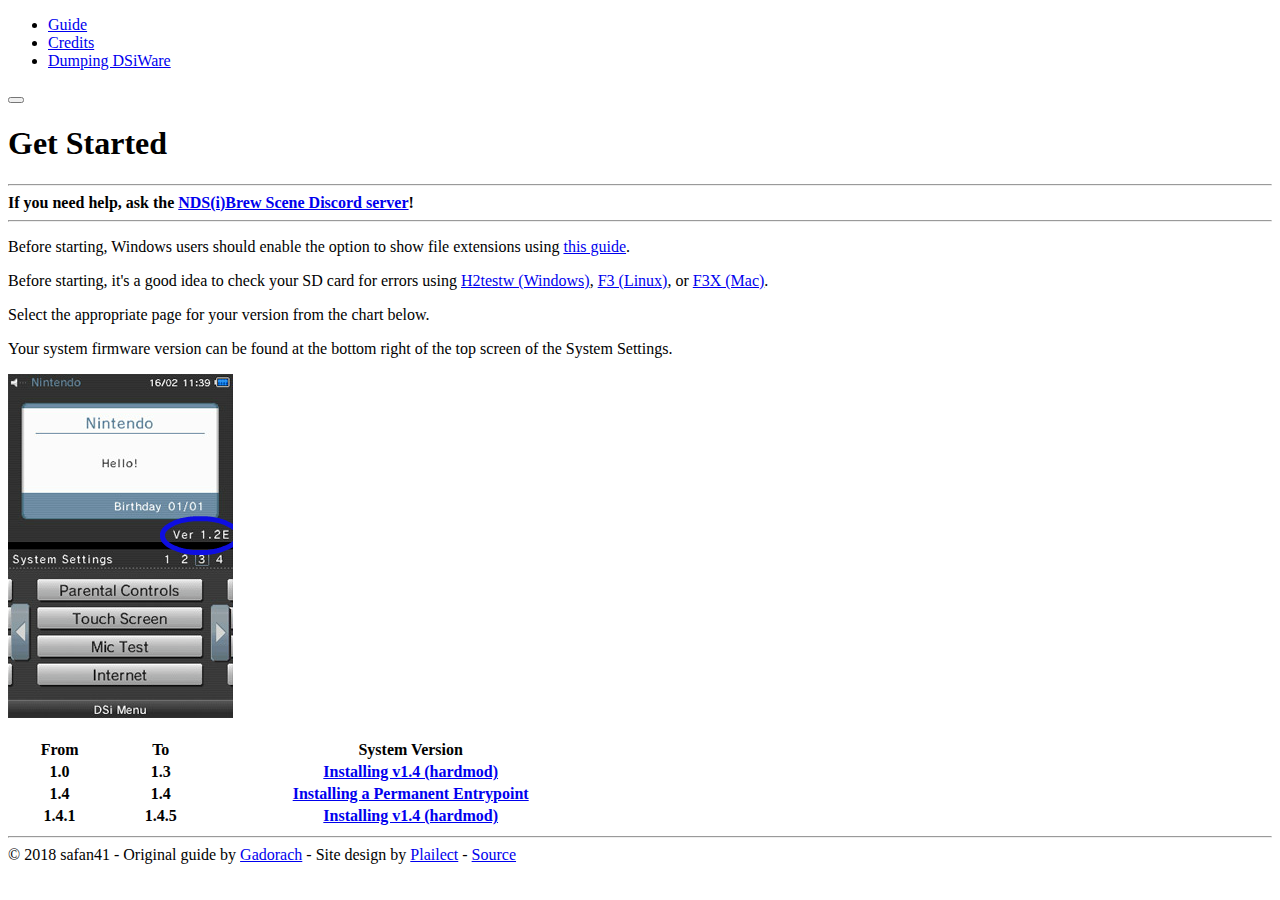
<file: get-started.html>
<!doctype html>
<html lang="en" class="no-js">

<head>
    <meta charset="utf-8">

    <!-- begin SEO -->

    <title>Get Started - hardmodguide</title>

    <meta name="description" content="A reasonably complete guide to DSi hacking, from stock to homebrew.">

    <meta property="og:locale" content="en_US">
    <meta property="og:site_name" content="twlguide">
    <meta property="og:title" content="twlguide">

    <link rel="canonical" href="https://jerbear64.github.io/twlguide/get-started.html">
    <meta property="og:url" content="https://jerbear64.github.io/twlguide/get-started.html">

    <meta property="og:description" content="A reasonably complete guide to DSi hacking, from stock to homebrew.">

    <script type="application/ld+json">
        {
          "@context" : "http://schema.org",
          "@type" : "Person",
          "name" : "Safan41",
          "url" : "https://safan41.github.io/hardmodguide/",
          "sameAs" : null
        }
    </script>
    <!-- end SEO -->

    <meta name="HandheldFriendly" content="True">
    <meta name="MobileOptimized" content="320">
    <meta name="viewport" content="width=device-width, initial-scale=1.0">

    <script>
        document.documentElement.className = document.documentElement.className.replace(/\bno-js\b/g, '') + ' js ';
    </script>

    <!-- For all browsers -->
    <link rel="stylesheet" href="https://3ds.guide/assets/css/main.css">

    <meta http-equiv="cleartype" content="on">

    <!-- start custom head snippets -->

    <!-- insert favicons. use http://realfavicongenerator.net/ -->

    <script type="text/javascript">
        var host = "dsiguide.me";
        if ((host == window.location.host) && (window.location.protocol != "https:"))
            window.location.protocol = "https";
    </script>

    <link rel="apple-touch-icon" sizes="180x180" href="/apple-touch-icon.png">
    <link rel="icon" type="image/png" sizes="32x32" href="/favicon-32x32.png">
    <link rel="icon" type="image/png" sizes="16x16" href="/favicon-16x16.png">
    <link rel="manifest" href="/manifest.json">
    <link rel="mask-icon" href="/safari-pinned-tab.svg" color="#5bbad5">
    <meta name="theme-color" content="#ffffff">

    <!-- end custom head snippets -->

</head>

<body class="layout--splash">

    <!--[if lt IE 9]>
<div class="notice--danger align-center" style="margin: 0;">You are using an <strong>outdated</strong> browser. Please <a href="http://browsehappy.com/">upgrade your browser</a> to improve your experience.</div>
<![endif]-->
    <div class="masthead">
        <div class="masthead__inner-wrap">
            <div class="masthead__menu">
                <nav id="site-nav" class="greedy-nav">
                    <ul class="visible-links">

                        <li class="masthead__menu-item masthead__menu-item--lg"><a href="index.html">Guide</a></li>
                        <li class="masthead__menu-item"><a href="credits.html">Credits</a></li>
                        <li class="masthead__menu-item"><a href="dumping-dsiwares.html">Dumping DSiWare</a></li>
                    </ul>
                    <ul class="hidden-links links-menu hidden"></ul>
                    <!--see deleted language from source for the language stuff... you shouldn't be seeing this. stop messing w/ the source!/-->
                    <button class="nav-selector" id="toggle-nav"><div class="navicon"></div></button>
                </nav>
            </div>
        </div>
    </div>

    <!--script async src="//pagead2.googlesyndication.com/pagead/js/adsbygoogle.js"></script>
<script>
  (adsbygoogle = window.adsbygoogle || []).push({
    google_ad_client: "ca-pub-6670011780914577",
    enable_page_level_ads: true
  });
</script-->

    <div id="main" role="main">

        <article class="page" itemscope itemtype="http://schema.org/CreativeWork">
            <meta itemprop="headline" content="Get Started">

            <div class="page__inner-wrap">

                <header>
                    <h1 class="page__title" itemprop="headline">Get Started
                    </h1>

                </header>

                <section class="page__content" itemprop="text">

                    <hr>

                    <div class="notice"><b>If you need help, ask the <a href="https://discord.gg/8X5ddgH">NDS(i)Brew Scene Discord server</a>!</b></div>
                    
                    <!--hr>

        <!--center>
        <script async src="//pagead2.googlesyndication.com/pagead/js/adsbygoogle.js"></script>
        <!-- Guide -->
                    <!--ins class="adsbygoogle"
            style="display:block"
            data-ad-client="ca-pub-6670011780914577"
            data-ad-slot="2889110246"
            data-ad-format="auto"></ins>
        <script>
        (adsbygoogle = window.adsbygoogle || []).push({});
        </script>
        </center-->

                    <hr>



                            <p class="notice--info">Before starting, Windows users should enable the option to show file extensions using <a href="https://www.howtohaven.com/system/show-file-extensions-in-windows-explorer.shtml">this guide</a>.

                                <p class="notice--warning">Before starting, it's a good idea to check your SD card for errors using <a href="http://mympx.org/Downloads/p13_sectionid/2/p13_fileid/13">H2testw (Windows)</a>, <a href="https://github.com/AltraMayor/f3">F3 (Linux)</a>, or <a href="https://github.com/insidegui/F3X">F3X (Mac)</a>.

                                        <p class="notice--primary">Select the appropriate page for your version from the chart below.

                                            <p class="notice--success">Your system firmware version can be found at the bottom right of the top screen of the System Settings.

                                                <p class="notice--info"><img src="images/screenshots/system-version.png" alt="" />

                                                    <table>
                                                        <!colgroup>
                                                        <col span="1" style="width: 10%;" />
                                                        <col span="1" style="width: 10%;" />
                                                        <col span="1" style="width: 40%;" />
                                                        </colgroup>
                                                        <thead>
                                                            <tr>
                                                                <th style="text-align: center">From</th>
                                                                <th style="text-align: center">To</th>
                                                                <th style="text-align: center">System Version</th>
                                                            </tr>
                                                        </thead>
                                                        <tbody>
                                                            <tr>
                                                                <td style="text-align: center; font-weight: bold;">1.0</td>
                                                                <td style="text-align: center; font-weight: bold;">1.3</td>
                                                                <td style="text-align: center; font-weight: bold;" colspan="2"><a href="install-v1.4.html">Installing v1.4 (hardmod)</a></td>
                                                            </tr>
                                                            <tr>
                                                                <td style="text-align: center; font-weight: bold;">1.4</td>
                                                                <td style="text-align: center; font-weight: bold;">1.4</td>
                                                                <td style="text-align: center; font-weight: bold;" colspan="2"><a href="hbentry.html">Installing a Permanent Entrypoint</a></td>
                                                            </tr>
                                                            <tr>
                                                                <td style="text-align: center; font-weight: bold;">1.4.1</td>
                                                                <td style="text-align: center; font-weight: bold;">1.4.5</td>
                                                                <td style="text-align: center; font-weight: bold;" colspan="2"><a href="install-v1.4.html">Installing v1.4 (hardmod)</a></td>
                                                            </tr>
                                                        </tbody>
                                                    </table>

                                                    <hr>

                                                    <center>
                                                        <!--ins class="adsbygoogle"
            style="display:block"
            data-ad-client="ca-pub-6670011780914577"
            data-ad-slot="7670623049"
            data-ad-format="horizontal"></ins>
        <script>
        (adsbygoogle = window.adsbygoogle || []).push({});
        </script-->

                                                    </center>

                </section>

                <footer class="page__meta">

                </footer>

            </div>

        </article>

    </div>

    <div class="page__footer">
        <footer>
            <!-- start custom footer snippets -->
            <!-- end custom footer snippets -->
<div class="page__footer-copyright">&copy; 2018 safan41 - Original guide by <a href="https://gbatemp.net/threads/dsi-downgrading-the-complete-guide.393682/">Gadorach</a> - Site design by <a href="https://github.com/Plailect">Plailect</a> - <a href="https://github.com/safan41/hardmodguide">Source</a>
        </footer>
        </div>

        <script src="https://3ds.guide/assets/js/main.min.js"></script>

</body>

</html>
</file>
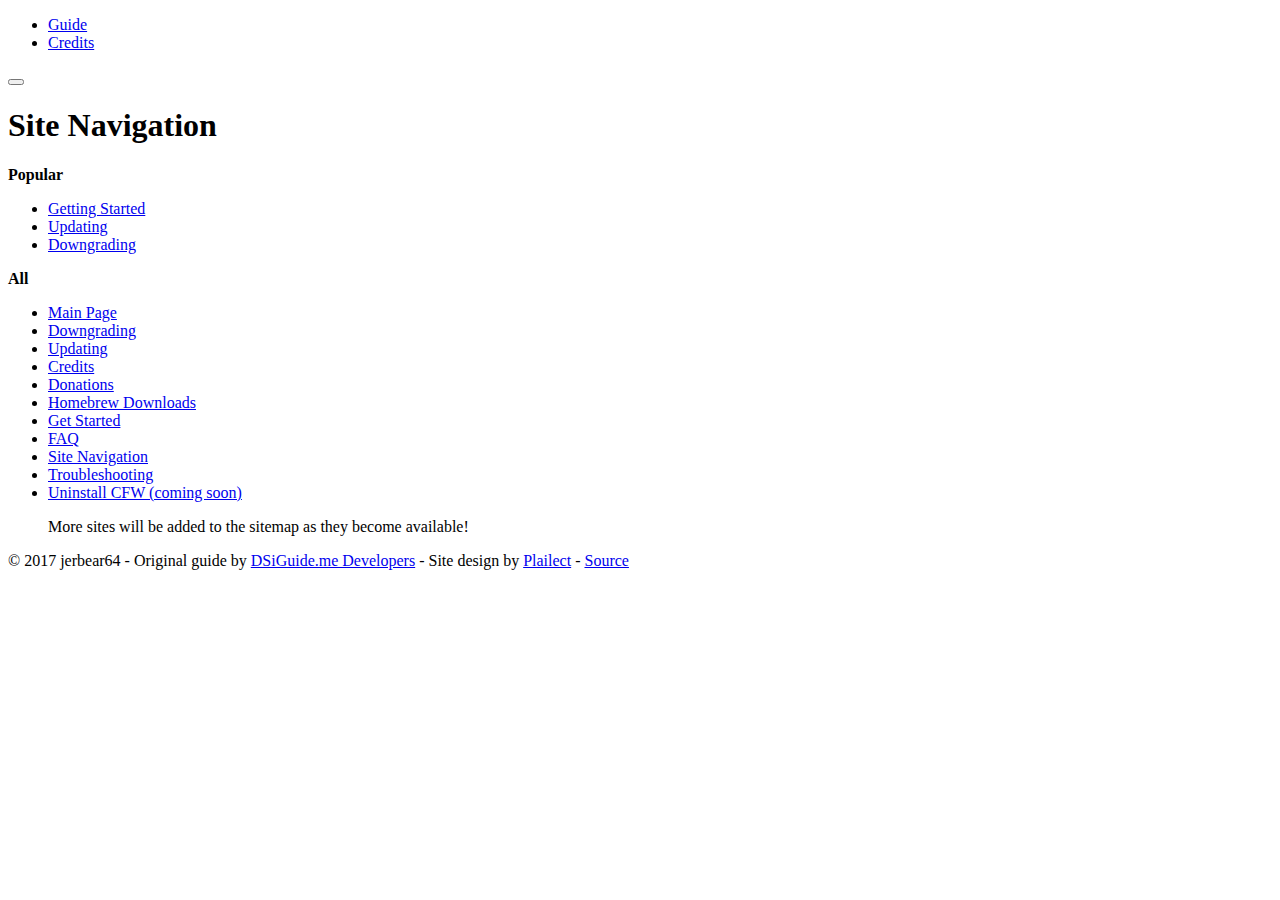
<file: site-navigation.html>
<!doctype html>
<html lang="en" class="no-js">
  <head>
    <meta charset="utf-8">

<!-- begin SEO -->









<title>Site Navigation - DSi Guide</title>




<meta name="description" content="A reaonsably complete guide to DSi hacking, from stock to homebrew.">




<meta property="og:locale" content="en_US">
<meta property="og:site_name" content="DSi Guide">
<meta property="og:title" content="DSi Guide">


  <link rel="canonical" href="https://twlguide.github.io/credits.html">
  <meta property="og:url" content="https://twlguide.github.io/credits.html">



  <meta property="og:description" content="A reaonsably complete guide to DSi hacking, from stock to homebrew.">





  

  










  <script type="application/ld+json">
    {
      "@context" : "http://schema.org",
      "@type" : "Person",
      "name" : "jerbear64",
      "url" : "https://twlguide.github.io",
      "sameAs" : null
    }
  </script>
<!-- end SEO -->




<meta name="HandheldFriendly" content="True">
<meta name="MobileOptimized" content="320">
<meta name="viewport" content="width=device-width, initial-scale=1.0">

<script>
  document.documentElement.className = document.documentElement.className.replace(/\bno-js\b/g, '') + ' js ';
</script>

<!-- For all browsers -->
<link rel="stylesheet" href="https://3ds.guide/assets/css/main.css">

<meta http-equiv="cleartype" content="on">

    <!-- start custom head snippets -->

<!-- insert favicons. use http://realfavicongenerator.net/ -->

<script type="text/javascript">
    var host = "dsiguide.me";
    if ((host == window.location.host) && (window.location.protocol != "https:"))
        window.location.protocol = "https";
</script>

<link rel="apple-touch-icon" sizes="180x180" href="/apple-touch-icon.png">
<link rel="icon" type="image/png" sizes="32x32" href="/favicon-32x32.png">
<link rel="icon" type="image/png" sizes="16x16" href="/favicon-16x16.png">
<link rel="manifest" href="/manifest.json">
<link rel="mask-icon" href="/safari-pinned-tab.svg" color="#5bbad5">
<meta name="theme-color" content="#ffffff">

<!-- end custom head snippets -->

  </head>

  <body class="layout--splash">

    <!--[if lt IE 9]>
<div class="notice--danger align-center" style="margin: 0;">You are using an <strong>outdated</strong> browser. Please <a href="http://browsehappy.com/">upgrade your browser</a> to improve your experience.</div>
<![endif]-->
    <div class="masthead">
  <div class="masthead__inner-wrap">
    <div class="masthead__menu">
      <nav id="site-nav" class="greedy-nav">
        <ul class="visible-links">
          
          
          
          
          <li class="masthead__menu-item masthead__menu-item--lg"><a href="index.html">Guide</a></li>
          <li class="masthead__menu-item"><a href="credits.html">Credits</a></li>

        </ul>
        <ul class="hidden-links links-menu hidden"></ul>
        <!--see deleted language from source for the language stuff... you shouldn't be seeing this. stop messing w/ the source!/-->
        <button class="nav-selector" id="toggle-nav"><div class="navicon"></div></button>
      </nav>
    </div>
  </div>
</div>

    





<div id="main" role="main">
  


  <article class="page" itemscope itemtype="http://schema.org/CreativeWork">
    <meta itemprop="headline" content="Site Navigation">
    
    
    

    <div class="page__inner-wrap">
      
        <header>
          <h1 class="page__title" itemprop="headline">Site Navigation
</h1>
          
        </header>
      

      <section class="page__content" itemprop="text">
        
<div class="notice--info">
<p><strong>Popular</strong></p>

<ul>
  <li><a href="get-started">Getting Started</a></li>
  <li><a href="updating">Updating</a></li>
  <li><a href="downgrading">Downgrading</a></li>
</ul>
</div>

<div class="notice--primary">
<p><strong>All</strong></p>

<ul>
  <li><a href="/">Main Page</a></li>
  <li><a href="downgrading">Downgrading</a></li>
  <li><a href="updating">Updating</a></li>
  <li><a href="credits">Credits</a></li>
  <li><a href="donations">Donations</a></li>
  <li class="masthead__menu-item"><a href="/homebrew-downloads">Homebrew Downloads</a></li>
  <li><a href="get-started">Get Started</a></li>
  <li><a href="faq">FAQ</a></li>
  <li><a href="site-navigation">Site Navigation</a></li>
  <li><a href="troubleshooting">Troubleshooting</a></li>
  <li><a href="soon">Uninstall CFW (coming soon)</a></li>
  <p class="notice--info">More sites will be added to the sitemap as they become available!</a>

</ul>
</div>

        

      </section>

      <footer class="page__meta">
        
        



        
      </footer>

      

      

    </div>

    

  </article>

  
  
</div>


    <div class="page__footer">
      <footer>
        <!-- start custom footer snippets -->
<!-- end custom footer snippets -->

        


<div class="page__footer-copyright">&copy; 2017 jerbear64 - Original guide by <a href="https://github.com/DSiGuide">DSiGuide.me Developers</a> - Site design by <a href="https://github.com/Plailect">Plailect</a> - <a href="https://github.com/jerbear64/twlguide.github.io">Source</a>
      </footer>
    </div>

    <script src="https://3ds.guide/assets/js/main.min.js"></script>




 






  </body>
</html>
</file>
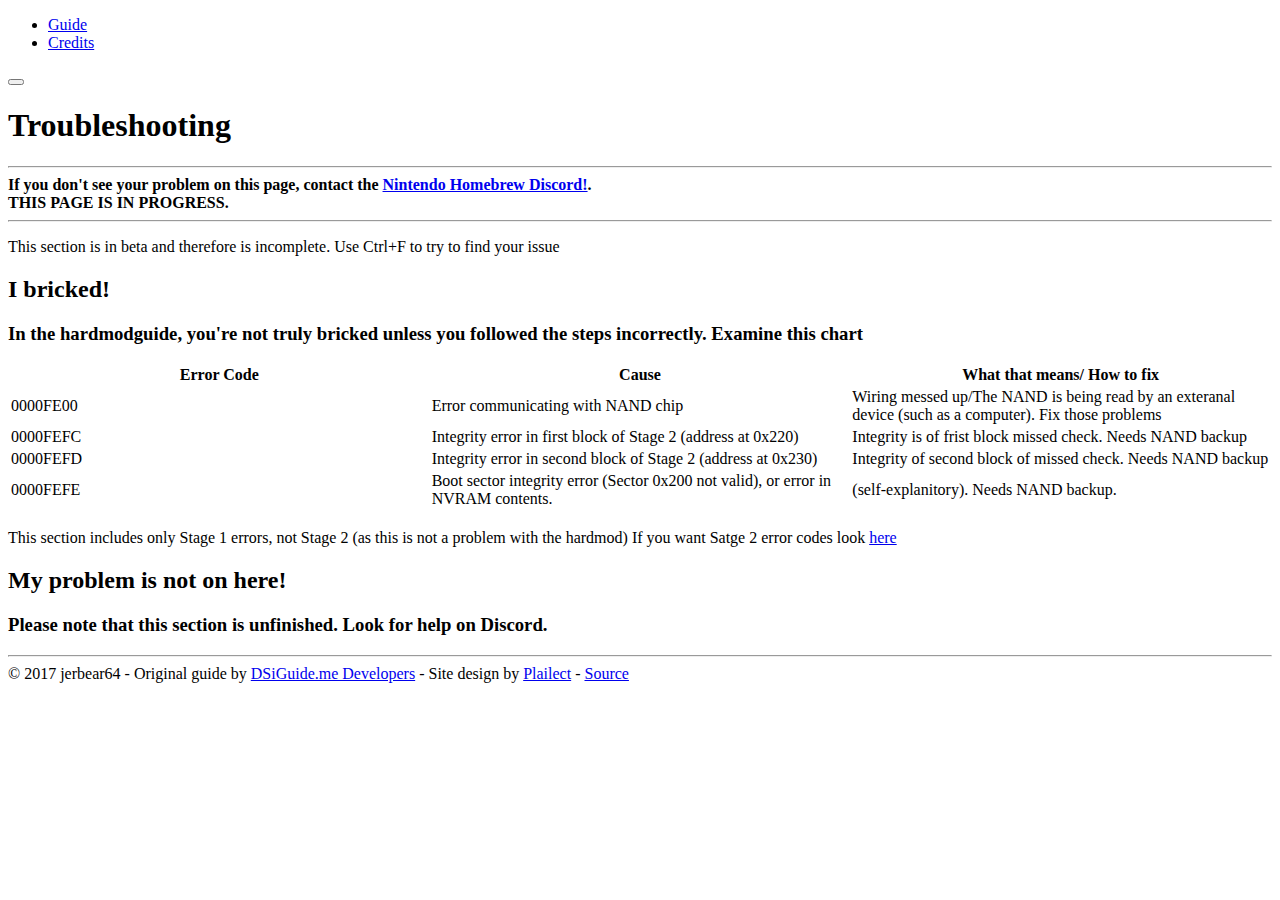
<file: troubleshooting.html>
<!doctype html>
<html lang="en" class="no-js">
  <head>
    <meta charset="utf-8">

<!-- begin SEO -->









<title>Troubleshooting - hardmodguide</title>




<meta name="description" content="A reaonsably complete guide to DSi hacking, from stock to homebrew.">




<meta property="og:locale" content="en_US">
<meta property="og:site_name" content="DSi Guide">
<meta property="og:title" content="DSi Guide">


  <link rel="canonical" href="https://twlguide.github.io/credits.html">
  <meta property="og:url" content="https://twlguide.github.io/credits.html">



  <meta property="og:description" content="A reaonsably complete guide to DSi hacking, from stock to homebrew.">





  

  










  <script type="application/ld+json">
    {
      "@context" : "http://schema.org",
      "@type" : "Person",
      "name" : "Safan41",
      "url" : "https://safan41.github.io/hardmodguide",
      "sameAs" : null
    }
  </script>
<!-- end SEO -->




<meta name="HandheldFriendly" content="True">
<meta name="MobileOptimized" content="320">
<meta name="viewport" content="width=device-width, initial-scale=1.0">

<script>
  document.documentElement.className = document.documentElement.className.replace(/\bno-js\b/g, '') + ' js ';
</script>

<!-- For all browsers -->
<link rel="stylesheet" href="https://3ds.guide/assets/css/main.css">

<meta http-equiv="cleartype" content="on">

    <!-- start custom head snippets -->

<!-- insert favicons. use http://realfavicongenerator.net/ -->

<script type="text/javascript">
    var host = "dsiguide.me";
    if ((host == window.location.host) && (window.location.protocol != "https:"))
        window.location.protocol = "https";
</script>

<link rel="apple-touch-icon" sizes="180x180" href="/apple-touch-icon.png">
<link rel="icon" type="image/png" sizes="32x32" href="/favicon-32x32.png">
<link rel="icon" type="image/png" sizes="16x16" href="/favicon-16x16.png">
<link rel="manifest" href="/manifest.json">
<link rel="mask-icon" href="/safari-pinned-tab.svg" color="#5bbad5">
<meta name="theme-color" content="#ffffff">

<!-- end custom head snippets -->

  </head>

  <body class="layout--splash">

    <!--[if lt IE 9]>
<div class="notice--danger align-center" style="margin: 0;">You are using an <strong>outdated</strong> browser. Please <a href="http://browsehappy.com/">upgrade your browser</a> to improve your experience.</div>
<![endif]-->
    <div class="masthead">
  <div class="masthead__inner-wrap">
    <div class="masthead__menu">
      <nav id="site-nav" class="greedy-nav">
        <ul class="visible-links">
          
          
          
          
          <li class="masthead__menu-item masthead__menu-item--lg"><a href="index.html">Guide</a></li>
          <li class="masthead__menu-item"><a href="credits.html">Credits</a></li>

        </ul>
        <ul class="hidden-links links-menu hidden"></ul>
        <!--see deleted language from source for the language stuff... you shouldn't be seeing this. stop messing w/ the source!/-->
        <button class="nav-selector" id="toggle-nav"><div class="navicon"></div></button>
      </nav>
    </div>
  </div>
</div>


    





<!--script async src="//pagead2.googlesyndication.com/pagead/js/adsbygoogle.js"></script>
<script>
  (adsbygoogle = window.adsbygoogle || []).push({
    google_ad_client: "ca-pub-6670011780914577",
    enable_page_level_ads: true
  });
</script-->

<div id="main" role="main">
  


  <article class="page" itemscope itemtype="http://schema.org/CreativeWork">
    <meta itemprop="headline" content="Troubleshooting">
    
    
    

    <div class="page__inner-wrap">
      
        <header>
          <h1 class="page__title" itemprop="headline">Troubleshooting
</h1>
          
        </header>
      

      <section class="page__content" itemprop="text">

        <hr>
        
        
        

        
          
          <div class ="notice"><b>If you don't see your problem on this page, contact the <a href="https://discord.gg/MWxPgEp">Nintendo Homebrew Discord!</a>.</b></div>
        
          
          <div class ="notice"><b>THIS PAGE IS IN PROGRESS.</b></div>
        

        <!--hr>

        <center>
        <script async src="//pagead2.googlesyndication.com/pagead/js/adsbygoogle.js"></script>
        <!-- Guide -->
        <!--ins class="adsbygoogle"
            style="display:block"
            data-ad-client="ca-pub-6670011780914577"
            data-ad-slot="2889110246"
            data-ad-format="auto"></ins>
        <script>
        (adsbygoogle = window.adsbygoogle || []).push({});
        </script>
        </center-->

        <hr>

        <p class="notice--primary">This section is in beta and therefore is incomplete. Use Ctrl+F to try to find your issue</p>

<h2 id="brick"><a name="ts_sys_b9s"></a>I bricked!</h2>
  <h3>In the hardmodguide, you're not truly bricked unless you followed the steps incorrectly. Examine this chart</h3>
<table>
  <!colgroup>
    <col span="1" style="width: 20%;" />
    <col span="1" style="width: 20%;" />
    <col span="1" style="width: 20%;" />
  </colgroup>
  <thead>
    <tr>
<th style="text-align: center">Error Code</th>
<th style="text-align: center">Cause</th>
<th style="text-align: center">What that means/ How to fix</th>
</tr>
</thead>
<tbody>
<tr>
<td>0000FE00</td>
<td>Error communicating with NAND chip</td>
<td colspan="2">Wiring messed up/The NAND is being read by an exteranal device (such as a computer). Fix those problems </td>
</tr><tr>
<td>0000FEFC</td>
<td>Integrity error in first block of Stage 2 (address at 0x220) </td>
<td  colspan="2">Integrity is of frist block missed check. Needs NAND backup</td>
</tr>
<td >0000FEFD</td>
<td>Integrity error in second block of Stage 2 (address at 0x230) </td>
<td  colspan="2">Integrity of second block of missed check. Needs NAND backup</td>
</tr><tr>
<td>0000FEFE</td>
<td>Boot sector integrity error (Sector 0x200 not valid), or error in NVRAM contents. </td>
<td colspan="2">(self-explanitory). Needs NAND backup.</td>
</tr><tr>
  </tbody>
</table>

<p class="notice--primary">This section includes only Stage 1 errors, not Stage 2 (as this is not a problem with the hardmod) If you want Satge 2 error codes look <a href="http://dsibrew.org/wiki/Bootloader">here</a></p>
<h2 id="my-problem-is-not-on-here"><a name="ts_sys_b9s"></a>My problem is not on here!</h2>

  <h3>Please note that this section is unfinished. Look for help on Discord.</h3>

      
        
        <hr>

        <!--center>
        <ins class="adsbygoogle"
            style="display:block"
            data-ad-client="ca-pub-6670011780914577"
            data-ad-slot="7670623049"
            data-ad-format="horizontal"></ins>
        <script>
        (adsbygoogle = window.adsbygoogle || []).push({});
        </script-->

        </center>

      </section>

      <footer class="page__meta">
        
        



        
      </footer>

      

      

    </div>

    

  </article>

  
  
</div>


    <div class="page__footer">
      <footer>
        <!-- start custom footer snippets -->
<!-- end custom footer snippets -->

        



<div class="page__footer-copyright">&copy; 2017 jerbear64 - Original guide by <a href="https://github.com/DSiGuide">DSiGuide.me Developers</a> - Site design by <a href="https://github.com/Plailect">Plailect</a> - <a href="https://github.com/jerbear64/twlguide.github.io">Source</a>
      </footer>
    </div>

    <script src="https://3ds.guide/assets/js/main.min.js"></script>




 






  </body>
</html>
</file>
